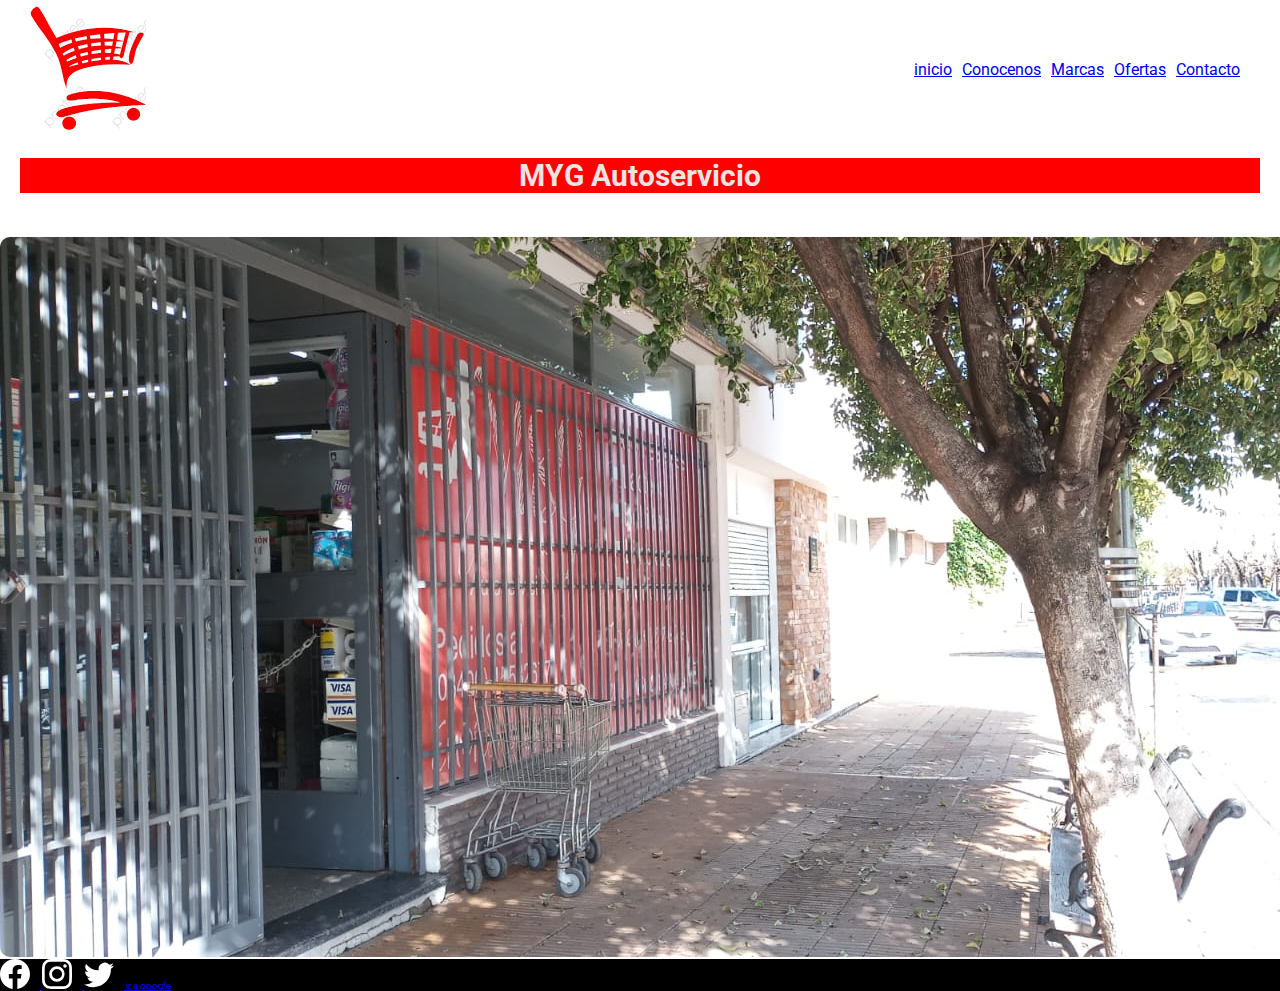
<file: index.html>
<!DOCTYPE html>
<html lang="es">
<head>
    <meta charset="UTF-8">
    <meta http-equiv="X-UA-Compatible" content="IE=edge">
    <meta name="viewport" content="width=device-width, initial-scale=1.0">
    <title>MYG Autoservicio</title>
    <link rel="shortcut icon" href="img/icono.myg.png" type="image/x-icon">
    <link rel="stylesheet" href="./css/style.css">
</head>
<body>
    <nav>
        <a href="./index.html">
            <img src="./img/logo.myg.png" alt="logo de myg Autoservicio">

        </a>
        <ul>
            <li>
                <a href="./pages/inicio.html">inicio</a>
            </li>
            <li>
               <a href="./pages/conocenos.html">Conocenos</a>
            </li>
            <li>
               <a href="./pages/marcas.html">Marcas</a>
            </li>
            <li>
               <a href="./pages/ofertas.html">Ofertas</a>
            </li>
            <li>
               <a href="./pages/contacto.html">Contacto</a>
            </li>
        </ul>
    </nav>
    <header>
    <main class="text-center">
        <section class="contenedor">
            <h1>MYG Autoservicio</h1>
            <p>En vez de enfocarnos en la competencia,nos enfocamos en el cliente</p>
        </section>
        </main>
        <img src="img/frente.negocio.jpg" alt="Frente del Autoservicio">
    </header>
    <footer>
        <div>
            <a href="http://www.facebook.com" target="_blank">
                <svg xmlns="http://www.w3.org/2000/svg" width="30" height="30" fill="currentColor" class="bi bi-facebook" viewBox="0 0 16 16">
                    <path d="M16 8.049c0-4.446-3.582-8.05-8-8.05C3.58 0-.002 3.603-.002 8.05c0 4.017 2.926 7.347 6.75 7.951v-5.625h-2.03V8.05H6.75V6.275c0-2.017 1.195-3.131 3.022-3.131.876 0 1.791.157 1.791.157v1.98h-1.009c-.993 0-1.303.621-1.303 1.258v1.51h2.218l-.354 2.326H9.25V16c3.824-.604 6.75-3.934 6.75-7.951z"/>
                  </svg>
                </a>
                <a href="http://www.instagram.com" target="_blank">
                    <svg xmlns="http://www.w3.org/2000/svg" width="30" height="30" fill="currentColor" class="bi bi-instagram" viewBox="0 0 16 16">
                        <path d="M8 0C5.829 0 5.556.01 4.703.048 3.85.088 3.269.222 2.76.42a3.917 3.917 0 0 0-1.417.923A3.927 3.927 0 0 0 .42 2.76C.222 3.268.087 3.85.048 4.7.01 5.555 0 5.827 0 8.001c0 2.172.01 2.444.048 3.297.04.852.174 1.433.372 1.942.205.526.478.972.923 1.417.444.445.89.719 1.416.923.51.198 1.09.333 1.942.372C5.555 15.99 5.827 16 8 16s2.444-.01 3.298-.048c.851-.04 1.434-.174 1.943-.372a3.916 3.916 0 0 0 1.416-.923c.445-.445.718-.891.923-1.417.197-.509.332-1.09.372-1.942C15.99 10.445 16 10.173 16 8s-.01-2.445-.048-3.299c-.04-.851-.175-1.433-.372-1.941a3.926 3.926 0 0 0-.923-1.417A3.911 3.911 0 0 0 13.24.42c-.51-.198-1.092-.333-1.943-.372C10.443.01 10.172 0 7.998 0h.003zm-.717 1.442h.718c2.136 0 2.389.007 3.232.046.78.035 1.204.166 1.486.275.373.145.64.319.92.599.28.28.453.546.598.92.11.281.24.705.275 1.485.039.843.047 1.096.047 3.231s-.008 2.389-.047 3.232c-.035.78-.166 1.203-.275 1.485a2.47 2.47 0 0 1-.599.919c-.28.28-.546.453-.92.598-.28.11-.704.24-1.485.276-.843.038-1.096.047-3.232.047s-2.39-.009-3.233-.047c-.78-.036-1.203-.166-1.485-.276a2.478 2.478 0 0 1-.92-.598 2.48 2.48 0 0 1-.6-.92c-.109-.281-.24-.705-.275-1.485-.038-.843-.046-1.096-.046-3.233 0-2.136.008-2.388.046-3.231.036-.78.166-1.204.276-1.486.145-.373.319-.64.599-.92.28-.28.546-.453.92-.598.282-.11.705-.24 1.485-.276.738-.034 1.024-.044 2.515-.045v.002zm4.988 1.328a.96.96 0 1 0 0 1.92.96.96 0 0 0 0-1.92zm-4.27 1.122a4.109 4.109 0 1 0 0 8.217 4.109 4.109 0 0 0 0-8.217zm0 1.441a2.667 2.667 0 1 1 0 5.334 2.667 2.667 0 0 1 0-5.334z"/>
                      </svg>
                </a>
            <a href="http://www.twitter.com" target="_blank">
                <svg xmlns="http://www.w3.org/2000/svg" width="30" height="30" fill="currentColor" class="bi bi-twitter" viewBox="0 0 16 16">
                    <path d="M5.026 15c6.038 0 9.341-5.003 9.341-9.334 0-.14 0-.282-.006-.422A6.685 6.685 0 0 0 16 3.542a6.658 6.658 0 0 1-1.889.518 3.301 3.301 0 0 0 1.447-1.817 6.533 6.533 0 0 1-2.087.793A3.286 3.286 0 0 0 7.875 6.03a9.325 9.325 0 0 1-6.767-3.429 3.289 3.289 0 0 0 1.018 4.382A3.323 3.323 0 0 1 .64 6.575v.045a3.288 3.288 0 0 0 2.632 3.218 3.203 3.203 0 0 1-.865.115 3.23 3.23 0 0 1-.614-.057 3.283 3.283 0 0 0 3.067 2.277A6.588 6.588 0 0 1 .78 13.58a6.32 6.32 0 0 1-.78-.045A9.344 9.344 0 0 0 5.026 15z"/>
                  </svg>
                <a target="_blank" href="http://www.google.com/intl/es-">ir a google</a>
            </a>
        </div>
    </footer>


    
</body>
</html>
</file>
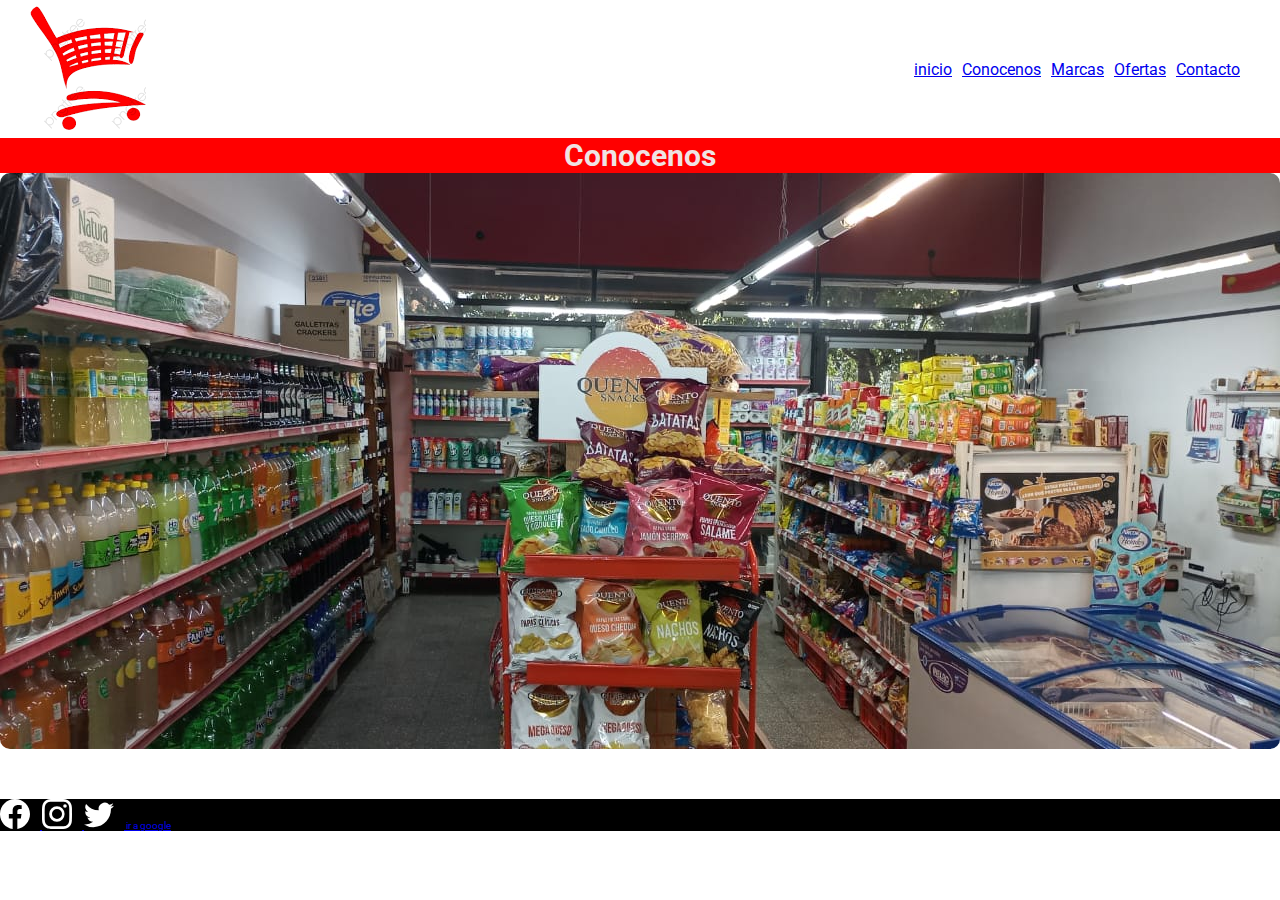
<file: pages/conocenos.html>
<!DOCTYPE html>
<html lang="es">
<head>
    <meta charset="UTF-8">
    <meta http-equiv="X-UA-Compatible" content="IE=edge">
    <meta name="viewport" content="width=device-width, initial-scale=1.0">
    <title>MYG Autoservicio</title>
    <link rel="shortcut icon" href="../img/icono.myg.png" type="image/x-icon">
    <link rel="stylesheet" href="../css/style.css">
</head>
<body>
    <nav>
        <a href="../index.html">
            <img src="../img/logo.myg.png" alt="logo de myg Autoservicio">
        </a>
        <ul>
            <li>
                <a href="../index.html">inicio</a>
            </li>
            <li>
               <a href="./conocenos.html">Conocenos</a>
            </li>
            <li>
               <a href="./marcas.html">Marcas</a>
            </li>
            <li>
               <a href="./ofertas.html">Ofertas</a>
            </li>
            <li>
               <a href="./contacto.html">Contacto</a>
            </li>
        </ul>
    </nav>
    <header>
        <main class="text-center">
            <h1>Conocenos</h1>
        </main>
        <img src="../img/conocenos3.jpeg" alt="Conocenos">
    </header>
    <main>
        <section>
            <p>Lorem ipsum dolor, sit amet consectetur adipisicing elit. Nihil ullam, eum odio facilis commodi perferendis quibusdam architecto magnam earum porro! Ea mollitia assumenda dolores commodi rem aspernatur sapiente ut veniam!</p>
        </section>
    </main>
   
    <footer>
        <div>
            <a href="http://www.facebook.com" target="_blank">
                <svg xmlns="http://www.w3.org/2000/svg" width="30" height="30" fill="currentColor" class="bi bi-facebook" viewBox="0 0 16 16">
                    <path d="M16 8.049c0-4.446-3.582-8.05-8-8.05C3.58 0-.002 3.603-.002 8.05c0 4.017 2.926 7.347 6.75 7.951v-5.625h-2.03V8.05H6.75V6.275c0-2.017 1.195-3.131 3.022-3.131.876 0 1.791.157 1.791.157v1.98h-1.009c-.993 0-1.303.621-1.303 1.258v1.51h2.218l-.354 2.326H9.25V16c3.824-.604 6.75-3.934 6.75-7.951z"/>
                  </svg>
            </a>
            <a href="http://www.instagram.com" target="_blank">
                <svg xmlns="http://www.w3.org/2000/svg" width="30" height="30" fill="currentColor" class="bi bi-instagram" viewBox="0 0 16 16">
                    <path d="M8 0C5.829 0 5.556.01 4.703.048 3.85.088 3.269.222 2.76.42a3.917 3.917 0 0 0-1.417.923A3.927 3.927 0 0 0 .42 2.76C.222 3.268.087 3.85.048 4.7.01 5.555 0 5.827 0 8.001c0 2.172.01 2.444.048 3.297.04.852.174 1.433.372 1.942.205.526.478.972.923 1.417.444.445.89.719 1.416.923.51.198 1.09.333 1.942.372C5.555 15.99 5.827 16 8 16s2.444-.01 3.298-.048c.851-.04 1.434-.174 1.943-.372a3.916 3.916 0 0 0 1.416-.923c.445-.445.718-.891.923-1.417.197-.509.332-1.09.372-1.942C15.99 10.445 16 10.173 16 8s-.01-2.445-.048-3.299c-.04-.851-.175-1.433-.372-1.941a3.926 3.926 0 0 0-.923-1.417A3.911 3.911 0 0 0 13.24.42c-.51-.198-1.092-.333-1.943-.372C10.443.01 10.172 0 7.998 0h.003zm-.717 1.442h.718c2.136 0 2.389.007 3.232.046.78.035 1.204.166 1.486.275.373.145.64.319.92.599.28.28.453.546.598.92.11.281.24.705.275 1.485.039.843.047 1.096.047 3.231s-.008 2.389-.047 3.232c-.035.78-.166 1.203-.275 1.485a2.47 2.47 0 0 1-.599.919c-.28.28-.546.453-.92.598-.28.11-.704.24-1.485.276-.843.038-1.096.047-3.232.047s-2.39-.009-3.233-.047c-.78-.036-1.203-.166-1.485-.276a2.478 2.478 0 0 1-.92-.598 2.48 2.48 0 0 1-.6-.92c-.109-.281-.24-.705-.275-1.485-.038-.843-.046-1.096-.046-3.233 0-2.136.008-2.388.046-3.231.036-.78.166-1.204.276-1.486.145-.373.319-.64.599-.92.28-.28.546-.453.92-.598.282-.11.705-.24 1.485-.276.738-.034 1.024-.044 2.515-.045v.002zm4.988 1.328a.96.96 0 1 0 0 1.92.96.96 0 0 0 0-1.92zm-4.27 1.122a4.109 4.109 0 1 0 0 8.217 4.109 4.109 0 0 0 0-8.217zm0 1.441a2.667 2.667 0 1 1 0 5.334 2.667 2.667 0 0 1 0-5.334z"/>
                  </svg>
            </a>
            <a href="http://www.twitter.com" target="_blank">
                <svg xmlns="http://www.w3.org/2000/svg" width="30" height="30" fill="currentColor" class="bi bi-twitter" viewBox="0 0 16 16">
                    <path d="M5.026 15c6.038 0 9.341-5.003 9.341-9.334 0-.14 0-.282-.006-.422A6.685 6.685 0 0 0 16 3.542a6.658 6.658 0 0 1-1.889.518 3.301 3.301 0 0 0 1.447-1.817 6.533 6.533 0 0 1-2.087.793A3.286 3.286 0 0 0 7.875 6.03a9.325 9.325 0 0 1-6.767-3.429 3.289 3.289 0 0 0 1.018 4.382A3.323 3.323 0 0 1 .64 6.575v.045a3.288 3.288 0 0 0 2.632 3.218 3.203 3.203 0 0 1-.865.115 3.23 3.23 0 0 1-.614-.057 3.283 3.283 0 0 0 3.067 2.277A6.588 6.588 0 0 1 .78 13.58a6.32 6.32 0 0 1-.78-.045A9.344 9.344 0 0 0 5.026 15z"/>
                  </svg>
            </a>
            <a target="_blank" href="http://www.google.com/intl/es-">ir a google</a>
        </a>
    </div>
        </div>
    </footer>

</body>
</html>
</file>
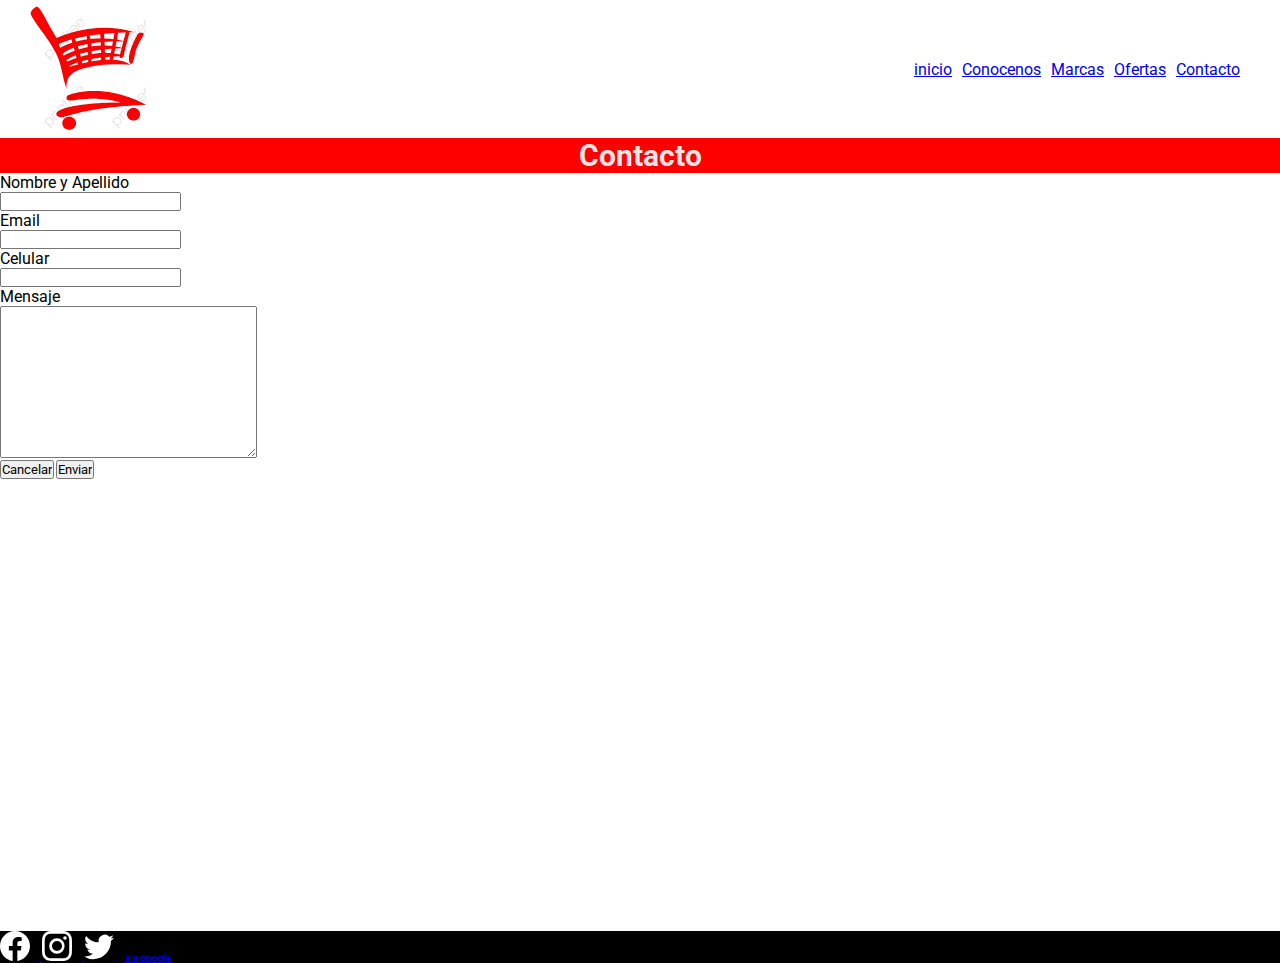
<file: pages/contacto.html>
<!DOCTYPE html>
<html lang="es">
<head>
    <meta charset="UTF-8">
    <meta http-equiv="X-UA-Compatible" content="IE=edge">
    <meta name="viewport" content="width=device-width, initial-scale=1.0">
    <title>MYG Autoservicio</title>
    <link rel="shortcut icon" href="../img/icono.myg.png" type="image/x-icon">
    <link rel="stylesheet" href="../css/style.css">
</head>
<body>
    <nav>
        <a href="../index.html">
            <img src="../img/logo.myg.png" alt="logo de myg Autoservicio">
        </a>
        <ul>
            <li>
                <a href="../index.html">inicio</a>
            </li>
            <li>
               <a href="./conocenos.html">Conocenos</a>
            </li>
            <li>
               <a href="./marcas.html">Marcas</a>
            </li>
            <li>
               <a href="./ofertas.html">Ofertas</a>
            </li>
            <li>
               <a href="./contacto.html">Contacto</a>
            </li>
        </ul>
    </nav>
    <main class="text-center">
        <h1>Contacto</h1>
    </main>
        <form action="envio.php">

            <div>
                <label for="Nombre y Apellido">Nombre y Apellido</label>
                <input type="text" id="Nombre y Apellido">
            </div>
            <div>
                <label for="Email">Email</label>
                <input type="text" id="Email">
            </div>
            <div>
                <label for="Celular">Celular</label>
                <input type="tel" id="Celular">
            </div>
            <div>
                <label for="Mensaje">Mensaje</label>
                <textarea name="" id="" cols="30" rows="10"></textarea>
            </div>
            <div>
                <input type="reset" value="Cancelar">
                <input type="submit" value="Enviar">
            </div>


        </form>
        <iframe src="https://www.google.com/maps/embed?pb=!1m18!1m12!1m3!1d3337.406435776305!2d-60.3326777848064!3d-33.22965408083766!2m3!1f0!2f0!3f0!3m2!1i1024!2i768!4f13.1!3m3!1m2!1s0x95b76c410557c12f%3A0xab86dddc8e279ae3!2sMyg%20autoservicio!5e0!3m2!1ses-419!2sar!4v1685082928694!5m2!1ses-419!2sar" width="600" height="450" style="border:0;" allowfullscreen="" loading="lazy" referrerpolicy="no-referrer-when-downgrade"></iframe>
    </main>
    <footer>
        <div>
            <a href="http://www.facebook.com" target="_blank">
                <svg xmlns="http://www.w3.org/2000/svg" width="30" height="30" fill="currentColor" class="bi bi-facebook" viewBox="0 0 16 16">
                    <path d="M16 8.049c0-4.446-3.582-8.05-8-8.05C3.58 0-.002 3.603-.002 8.05c0 4.017 2.926 7.347 6.75 7.951v-5.625h-2.03V8.05H6.75V6.275c0-2.017 1.195-3.131 3.022-3.131.876 0 1.791.157 1.791.157v1.98h-1.009c-.993 0-1.303.621-1.303 1.258v1.51h2.218l-.354 2.326H9.25V16c3.824-.604 6.75-3.934 6.75-7.951z"/>
                  </svg>
            </a>
            <a href="http://www.instagram.com" target="_blank">
                <svg xmlns="http://www.w3.org/2000/svg" width="30" height="30" fill="currentColor" class="bi bi-instagram" viewBox="0 0 16 16">
                    <path d="M8 0C5.829 0 5.556.01 4.703.048 3.85.088 3.269.222 2.76.42a3.917 3.917 0 0 0-1.417.923A3.927 3.927 0 0 0 .42 2.76C.222 3.268.087 3.85.048 4.7.01 5.555 0 5.827 0 8.001c0 2.172.01 2.444.048 3.297.04.852.174 1.433.372 1.942.205.526.478.972.923 1.417.444.445.89.719 1.416.923.51.198 1.09.333 1.942.372C5.555 15.99 5.827 16 8 16s2.444-.01 3.298-.048c.851-.04 1.434-.174 1.943-.372a3.916 3.916 0 0 0 1.416-.923c.445-.445.718-.891.923-1.417.197-.509.332-1.09.372-1.942C15.99 10.445 16 10.173 16 8s-.01-2.445-.048-3.299c-.04-.851-.175-1.433-.372-1.941a3.926 3.926 0 0 0-.923-1.417A3.911 3.911 0 0 0 13.24.42c-.51-.198-1.092-.333-1.943-.372C10.443.01 10.172 0 7.998 0h.003zm-.717 1.442h.718c2.136 0 2.389.007 3.232.046.78.035 1.204.166 1.486.275.373.145.64.319.92.599.28.28.453.546.598.92.11.281.24.705.275 1.485.039.843.047 1.096.047 3.231s-.008 2.389-.047 3.232c-.035.78-.166 1.203-.275 1.485a2.47 2.47 0 0 1-.599.919c-.28.28-.546.453-.92.598-.28.11-.704.24-1.485.276-.843.038-1.096.047-3.232.047s-2.39-.009-3.233-.047c-.78-.036-1.203-.166-1.485-.276a2.478 2.478 0 0 1-.92-.598 2.48 2.48 0 0 1-.6-.92c-.109-.281-.24-.705-.275-1.485-.038-.843-.046-1.096-.046-3.233 0-2.136.008-2.388.046-3.231.036-.78.166-1.204.276-1.486.145-.373.319-.64.599-.92.28-.28.546-.453.92-.598.282-.11.705-.24 1.485-.276.738-.034 1.024-.044 2.515-.045v.002zm4.988 1.328a.96.96 0 1 0 0 1.92.96.96 0 0 0 0-1.92zm-4.27 1.122a4.109 4.109 0 1 0 0 8.217 4.109 4.109 0 0 0 0-8.217zm0 1.441a2.667 2.667 0 1 1 0 5.334 2.667 2.667 0 0 1 0-5.334z"/>
                  </svg>
            </a>
            <a href="http://www.twitter.com" target="_blank">
                <svg xmlns="http://www.w3.org/2000/svg" width="30" height="30" fill="currentColor" class="bi bi-twitter" viewBox="0 0 16 16">
                    <path d="M5.026 15c6.038 0 9.341-5.003 9.341-9.334 0-.14 0-.282-.006-.422A6.685 6.685 0 0 0 16 3.542a6.658 6.658 0 0 1-1.889.518 3.301 3.301 0 0 0 1.447-1.817 6.533 6.533 0 0 1-2.087.793A3.286 3.286 0 0 0 7.875 6.03a9.325 9.325 0 0 1-6.767-3.429 3.289 3.289 0 0 0 1.018 4.382A3.323 3.323 0 0 1 .64 6.575v.045a3.288 3.288 0 0 0 2.632 3.218 3.203 3.203 0 0 1-.865.115 3.23 3.23 0 0 1-.614-.057 3.283 3.283 0 0 0 3.067 2.277A6.588 6.588 0 0 1 .78 13.58a6.32 6.32 0 0 1-.78-.045A9.344 9.344 0 0 0 5.026 15z"/>
                  </svg>
            </a>
            <a target="_blank" href="http://www.google.com/intl/es-">ir a google</a>
        </a>
    </div>
        </div>
    </footer>

</body>
</html>
</file>
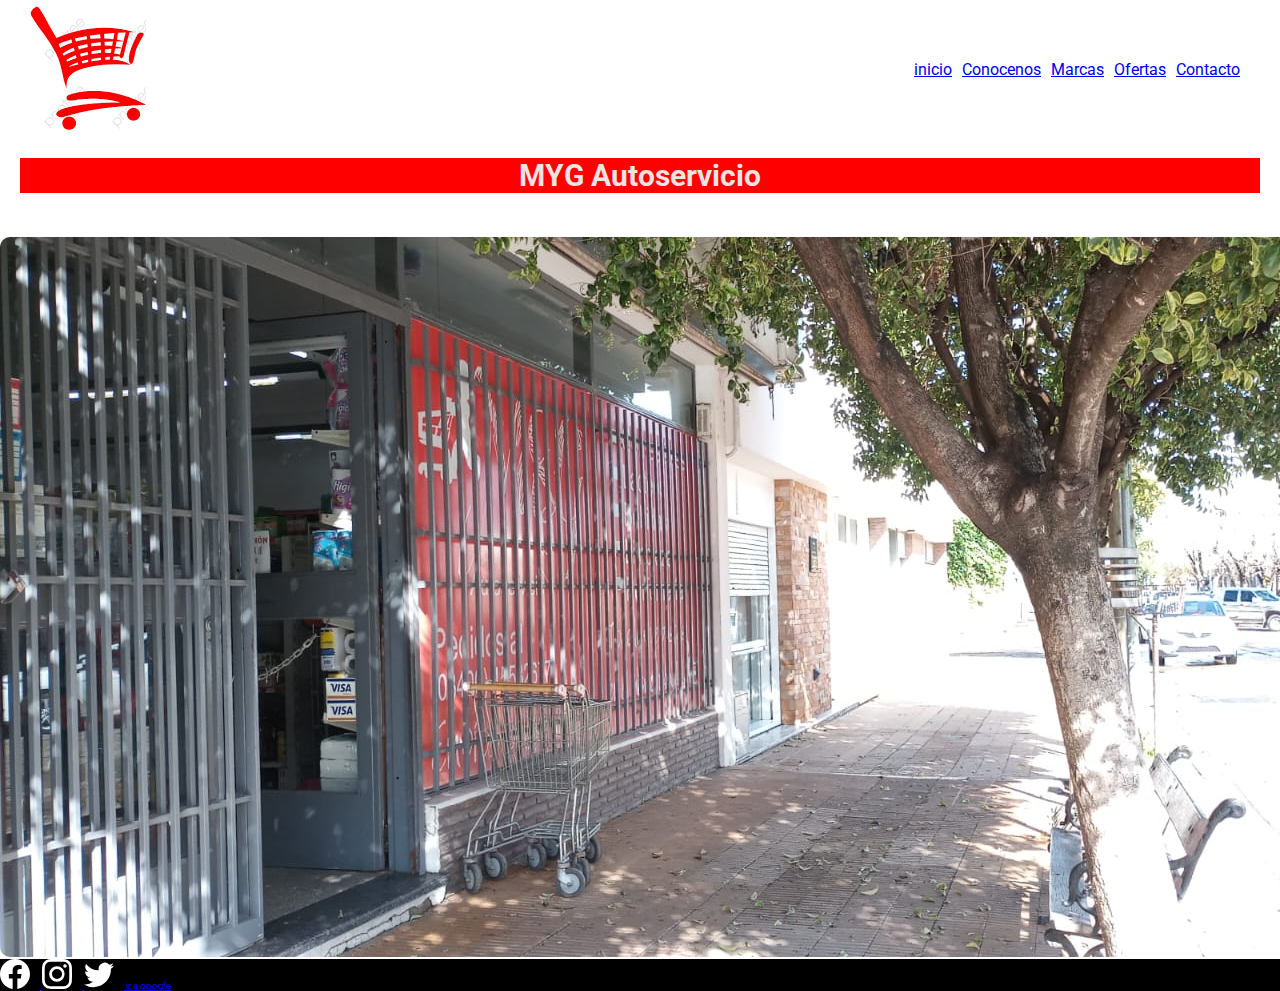
<file: pages/inicio.html>
<!DOCTYPE html>
<html lang="es">
<head>
    <meta charset="UTF-8">
    <meta http-equiv="X-UA-Compatible" content="IE=edge">
    <meta name="viewport" content="width=device-width, initial-scale=1.0">
    <title>MYG Autoservicio</title>
    <link rel="shortcut icon" href="../img/icono.myg.png" type="image/x-icon">
    <link rel="stylesheet" href="../css/style.css">
</head>
<body>
    <nav>
        <a href="../index.html">
            <img src="../img/logo.myg.png" alt="logo de myg Autoservicio">
        </a>
        <ul>
            <li>
                <a href="../pages/inicio.html">inicio</a>
            </li>
            <li>
               <a href="./conocenos.html">Conocenos</a>
            </li>
            <li>
               <a href="./marcas.html">Marcas</a>
            </li>
            <li>
               <a href="./ofertas.html">Ofertas</a>
            </li>
            <li>
               <a href="./contacto.html">Contacto</a>
            </li>
        </ul>
    </nav>
    <header>
    <main class="text-center">
        <section class="contenedor">
            <h1>MYG Autoservicio</h1>
            <p>En vez de enfocarnos en la competencia,nos enfocamos en el cliente</p>
        </section>
        </main>
        <img src="../img/frente.negocio.jpg" alt="Frente del Autoservicio">
    </header>
    <footer>
        <div>
            <a href="http://www.facebook.com" target="_blank">
                <svg xmlns="http://www.w3.org/2000/svg" width="30" height="30" fill="currentColor" class="bi bi-facebook" viewBox="0 0 16 16">
                    <path d="M16 8.049c0-4.446-3.582-8.05-8-8.05C3.58 0-.002 3.603-.002 8.05c0 4.017 2.926 7.347 6.75 7.951v-5.625h-2.03V8.05H6.75V6.275c0-2.017 1.195-3.131 3.022-3.131.876 0 1.791.157 1.791.157v1.98h-1.009c-.993 0-1.303.621-1.303 1.258v1.51h2.218l-.354 2.326H9.25V16c3.824-.604 6.75-3.934 6.75-7.951z"/>
                  </svg>
                </a>
                <a href="http://www.instagram.com" target="_blank">
                    <svg xmlns="http://www.w3.org/2000/svg" width="30" height="30" fill="currentColor" class="bi bi-instagram" viewBox="0 0 16 16">
                        <path d="M8 0C5.829 0 5.556.01 4.703.048 3.85.088 3.269.222 2.76.42a3.917 3.917 0 0 0-1.417.923A3.927 3.927 0 0 0 .42 2.76C.222 3.268.087 3.85.048 4.7.01 5.555 0 5.827 0 8.001c0 2.172.01 2.444.048 3.297.04.852.174 1.433.372 1.942.205.526.478.972.923 1.417.444.445.89.719 1.416.923.51.198 1.09.333 1.942.372C5.555 15.99 5.827 16 8 16s2.444-.01 3.298-.048c.851-.04 1.434-.174 1.943-.372a3.916 3.916 0 0 0 1.416-.923c.445-.445.718-.891.923-1.417.197-.509.332-1.09.372-1.942C15.99 10.445 16 10.173 16 8s-.01-2.445-.048-3.299c-.04-.851-.175-1.433-.372-1.941a3.926 3.926 0 0 0-.923-1.417A3.911 3.911 0 0 0 13.24.42c-.51-.198-1.092-.333-1.943-.372C10.443.01 10.172 0 7.998 0h.003zm-.717 1.442h.718c2.136 0 2.389.007 3.232.046.78.035 1.204.166 1.486.275.373.145.64.319.92.599.28.28.453.546.598.92.11.281.24.705.275 1.485.039.843.047 1.096.047 3.231s-.008 2.389-.047 3.232c-.035.78-.166 1.203-.275 1.485a2.47 2.47 0 0 1-.599.919c-.28.28-.546.453-.92.598-.28.11-.704.24-1.485.276-.843.038-1.096.047-3.232.047s-2.39-.009-3.233-.047c-.78-.036-1.203-.166-1.485-.276a2.478 2.478 0 0 1-.92-.598 2.48 2.48 0 0 1-.6-.92c-.109-.281-.24-.705-.275-1.485-.038-.843-.046-1.096-.046-3.233 0-2.136.008-2.388.046-3.231.036-.78.166-1.204.276-1.486.145-.373.319-.64.599-.92.28-.28.546-.453.92-.598.282-.11.705-.24 1.485-.276.738-.034 1.024-.044 2.515-.045v.002zm4.988 1.328a.96.96 0 1 0 0 1.92.96.96 0 0 0 0-1.92zm-4.27 1.122a4.109 4.109 0 1 0 0 8.217 4.109 4.109 0 0 0 0-8.217zm0 1.441a2.667 2.667 0 1 1 0 5.334 2.667 2.667 0 0 1 0-5.334z"/>
                      </svg>
                </a>
            <a href="http://www.twitter.com" target="_blank">
                <svg xmlns="http://www.w3.org/2000/svg" width="30" height="30" fill="currentColor" class="bi bi-twitter" viewBox="0 0 16 16">
                    <path d="M5.026 15c6.038 0 9.341-5.003 9.341-9.334 0-.14 0-.282-.006-.422A6.685 6.685 0 0 0 16 3.542a6.658 6.658 0 0 1-1.889.518 3.301 3.301 0 0 0 1.447-1.817 6.533 6.533 0 0 1-2.087.793A3.286 3.286 0 0 0 7.875 6.03a9.325 9.325 0 0 1-6.767-3.429 3.289 3.289 0 0 0 1.018 4.382A3.323 3.323 0 0 1 .64 6.575v.045a3.288 3.288 0 0 0 2.632 3.218 3.203 3.203 0 0 1-.865.115 3.23 3.23 0 0 1-.614-.057 3.283 3.283 0 0 0 3.067 2.277A6.588 6.588 0 0 1 .78 13.58a6.32 6.32 0 0 1-.78-.045A9.344 9.344 0 0 0 5.026 15z"/>
                  </svg>
                <a target="_blank" href="http://www.google.com/intl/es-">ir a google</a>
            </a>
        </div>
    </footer>

</body>
</html>
</file>
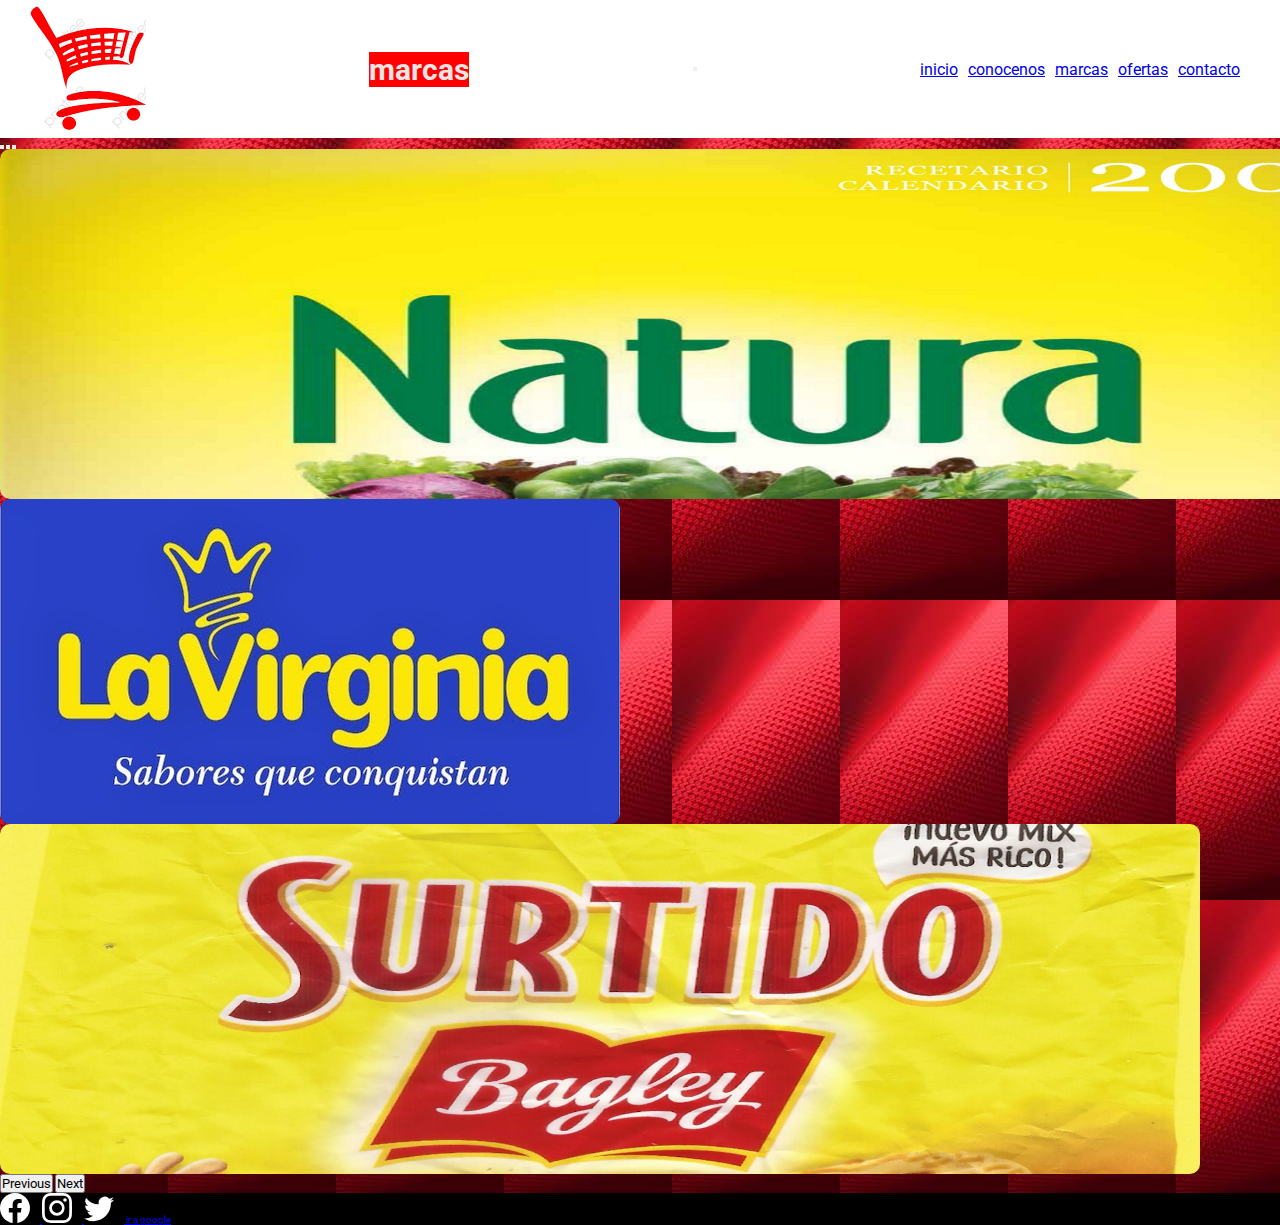
<file: pages/marcas.html>
<!doctype html>
<html lang="en">
  <head>
    <meta charset="utf-8">
    <meta name="viewport" content="width=device-width, initial-scale=1">
    <title>marcas</title>
    <link rel="shortcut icon" href="../img/icono.myg.png" type="image/x-icon">
    <link href="https://cdn.jsdelivr.net/npm/bootstrap@5.3.0/dist/css/bootstrap.min.css" rel="stylesheet" integrity="sha384-9ndCyUaIbzAi2FUVXJi0CjmCapSmO7SnpJef0486qhLnuZ2cdeRhO02iuK6FUUVM" crossorigin="anonymous">
    <link rel="stylesheet" href="../css/style.css">
    
  </head>
  <body>
    <div class="container-fluid">
   
    <nav class="navbar navbar-expand-lg" botonera sticky-top>
        <a class="navbar-brand" href="../index.html">
          <img src="../img/logo.myg.png" class="img-fluid" alt="logo del Autoservicio">
        </a>
          <h1>marcas</h1>
        <button class="navbar-toggler" type="button" data-bs-toggle="collapse" data-bs-target="#navbarSupportedContent" aria-controls="navbarSupportedContent" aria-expanded="false" aria-label="Toggle navigation">
          <span class="navbar-toggler-icon"></span>
        </button>
        <div class="collapse navbar-collapse" id="navbarSupportedContent">
          <ul class="navbar-nav ms-auto mb-2 mb-lg-0">
              
                <li>
                  <a class="dropdown-item" href="inicio.html">inicio</a>
              </li>
                <li>
                  <a class="dropdown-item" href="conocenos.html">conocenos</a>
              </li>
              
                <li>
                  <a class="dropdown-item" href="marcas.html">marcas</a>
              </li>
              <li>
                  <a class="dropdown-item" href="ofertas.html">ofertas</a>
              </li>
              <li>
                  <a class="dropdown-item" href="contacto.html">contacto</a>
              </li>
              </ul>
          </div>
        </nav>

        <div id="carouselExampleIndicators" class="carousel slide">
          <div class="carousel-indicators">
            <button type="button" data-bs-target="#carouselExampleIndicators" data-bs-slide-to="0" class="active" aria-current="true" aria-label="Slide 1"></button>
            <button type="button" data-bs-target="#carouselExampleIndicators" data-bs-slide-to="1" aria-label="Slide 2"></button>
            <button type="button" data-bs-target="#carouselExampleIndicators" data-bs-slide-to="2" aria-label="Slide 3"></button>
          </div>

            <div class="carousel-inner">
                <div class="carousel-item active">
                  <div class="container" style="max-height: 350px;display: flex;">
                    <img src="../img/natura_1.jpg" class="img-fluid w-100" alt="logo de aceite natura">
                  </div>

                </div>
                <div class="carousel-item active">
                  <div class="container" style="max-height: 350px;display: flex;">
                    <img src="../img/cafe_lv.jpg" class="img-fluid w-100" alt="logo de cafe la virginia">
                  </div>

                </div>

                <div class="carousel-item active">
                  <div class="container" style="max-height: 350px;display: flex;">
                    <img src="../img/bagley.png" class="img-fluid w-100" alt="logo de galletita surtido bagley">
                  </div>

                </div>
                
              <button class="carousel-control-prev" type="button" data-bs-target="#carouselExampleIndicators" data-bs-slide="prev">
                <span class="carousel-control-prev-icon" aria-hidden="true"></span>
                <span class="visually-hidden">Previous</span>
              </button>
              <button class="carousel-control-next" type="button" data-bs-target="#carouselExampleIndicators" data-bs-slide="next">
                <span class="carousel-control-next-icon" aria-hidden="true"></span>
                <span class="visually-hidden">Next</span>
              </button>
            </div>

        </div> 

    </div>

    <script src="https://cdn.jsdelivr.net/npm/bootstrap@5.3.0/dist/js/bootstrap.bundle.min.js" integrity="sha384-geWF76RCwLtnZ8qwWowPQNguL3RmwHVBC9FhGdlKrxdiJJigb/j/68SIy3Te4Bkz" crossorigin="anonymous"></script>
  </body>
  <footer>
    <div>
        <a href="http://www.facebook.com" target="_blank">
            <svg xmlns="http://www.w3.org/2000/svg" width="30" height="30" fill="currentColor" class="bi bi-facebook" viewBox="0 0 16 16">
                <path d="M16 8.049c0-4.446-3.582-8.05-8-8.05C3.58 0-.002 3.603-.002 8.05c0 4.017 2.926 7.347 6.75 7.951v-5.625h-2.03V8.05H6.75V6.275c0-2.017 1.195-3.131 3.022-3.131.876 0 1.791.157 1.791.157v1.98h-1.009c-.993 0-1.303.621-1.303 1.258v1.51h2.218l-.354 2.326H9.25V16c3.824-.604 6.75-3.934 6.75-7.951z"/>
              </svg>
            </a>
            <a href="http://www.instagram.com" target="_blank">
                <svg xmlns="http://www.w3.org/2000/svg" width="30" height="30" fill="currentColor" class="bi bi-instagram" viewBox="0 0 16 16">
                    <path d="M8 0C5.829 0 5.556.01 4.703.048 3.85.088 3.269.222 2.76.42a3.917 3.917 0 0 0-1.417.923A3.927 3.927 0 0 0 .42 2.76C.222 3.268.087 3.85.048 4.7.01 5.555 0 5.827 0 8.001c0 2.172.01 2.444.048 3.297.04.852.174 1.433.372 1.942.205.526.478.972.923 1.417.444.445.89.719 1.416.923.51.198 1.09.333 1.942.372C5.555 15.99 5.827 16 8 16s2.444-.01 3.298-.048c.851-.04 1.434-.174 1.943-.372a3.916 3.916 0 0 0 1.416-.923c.445-.445.718-.891.923-1.417.197-.509.332-1.09.372-1.942C15.99 10.445 16 10.173 16 8s-.01-2.445-.048-3.299c-.04-.851-.175-1.433-.372-1.941a3.926 3.926 0 0 0-.923-1.417A3.911 3.911 0 0 0 13.24.42c-.51-.198-1.092-.333-1.943-.372C10.443.01 10.172 0 7.998 0h.003zm-.717 1.442h.718c2.136 0 2.389.007 3.232.046.78.035 1.204.166 1.486.275.373.145.64.319.92.599.28.28.453.546.598.92.11.281.24.705.275 1.485.039.843.047 1.096.047 3.231s-.008 2.389-.047 3.232c-.035.78-.166 1.203-.275 1.485a2.47 2.47 0 0 1-.599.919c-.28.28-.546.453-.92.598-.28.11-.704.24-1.485.276-.843.038-1.096.047-3.232.047s-2.39-.009-3.233-.047c-.78-.036-1.203-.166-1.485-.276a2.478 2.478 0 0 1-.92-.598 2.48 2.48 0 0 1-.6-.92c-.109-.281-.24-.705-.275-1.485-.038-.843-.046-1.096-.046-3.233 0-2.136.008-2.388.046-3.231.036-.78.166-1.204.276-1.486.145-.373.319-.64.599-.92.28-.28.546-.453.92-.598.282-.11.705-.24 1.485-.276.738-.034 1.024-.044 2.515-.045v.002zm4.988 1.328a.96.96 0 1 0 0 1.92.96.96 0 0 0 0-1.92zm-4.27 1.122a4.109 4.109 0 1 0 0 8.217 4.109 4.109 0 0 0 0-8.217zm0 1.441a2.667 2.667 0 1 1 0 5.334 2.667 2.667 0 0 1 0-5.334z"/>
                  </svg>
            </a>
        <a href="http://www.twitter.com" target="_blank">
            <svg xmlns="http://www.w3.org/2000/svg" width="30" height="30" fill="currentColor" class="bi bi-twitter" viewBox="0 0 16 16">
                <path d="M5.026 15c6.038 0 9.341-5.003 9.341-9.334 0-.14 0-.282-.006-.422A6.685 6.685 0 0 0 16 3.542a6.658 6.658 0 0 1-1.889.518 3.301 3.301 0 0 0 1.447-1.817 6.533 6.533 0 0 1-2.087.793A3.286 3.286 0 0 0 7.875 6.03a9.325 9.325 0 0 1-6.767-3.429 3.289 3.289 0 0 0 1.018 4.382A3.323 3.323 0 0 1 .64 6.575v.045a3.288 3.288 0 0 0 2.632 3.218 3.203 3.203 0 0 1-.865.115 3.23 3.23 0 0 1-.614-.057 3.283 3.283 0 0 0 3.067 2.277A6.588 6.588 0 0 1 .78 13.58a6.32 6.32 0 0 1-.78-.045A9.344 9.344 0 0 0 5.026 15z"/>
              </svg>
            <a target="_blank" href="http://www.google.com/intl/es-">ir a google</a>
        </a>
    </div>
</footer>

</html>
</file>
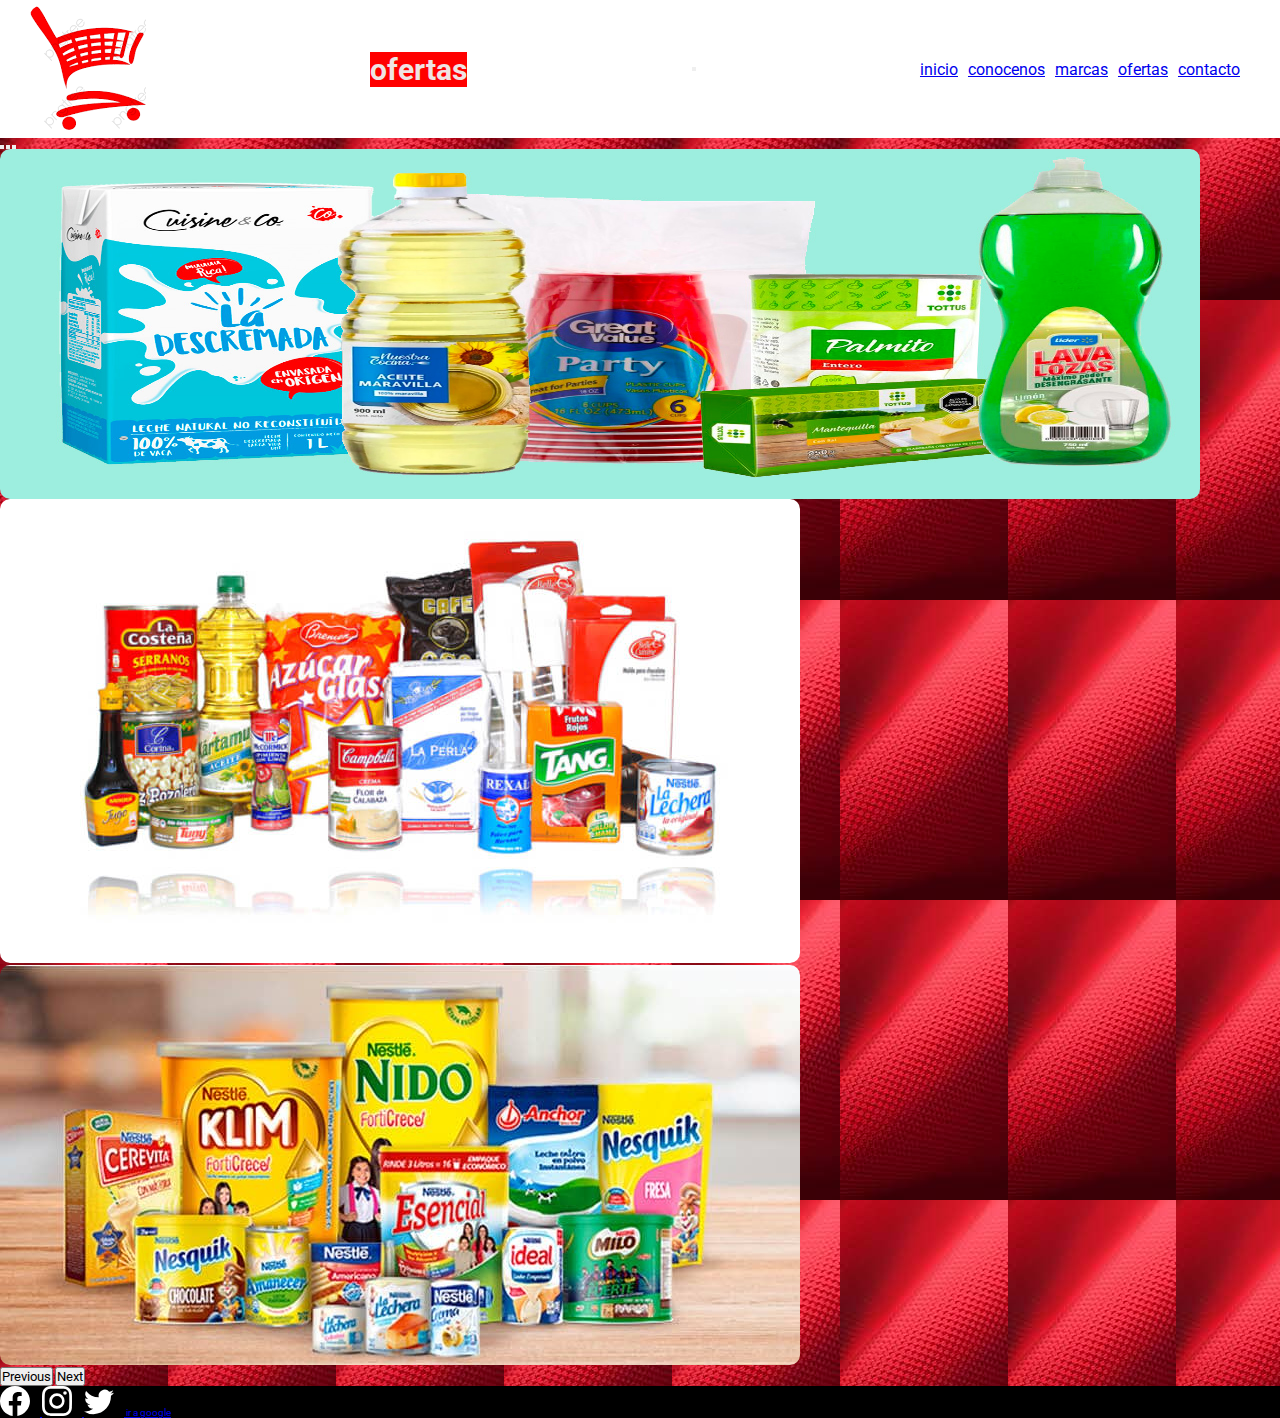
<file: pages/ofertas.html>
<!doctype html>
<html lang="en">
  <head>
    <meta charset="utf-8">
    <meta name="viewport" content="width=device-width, initial-scale=1">
    <title>ofertas</title>
    <link rel="shortcut icon" href="../img/icono.myg.png" type="image/x-icon">
    <link href="https://cdn.jsdelivr.net/npm/bootstrap@5.3.0/dist/css/bootstrap.min.css" rel="stylesheet" integrity="sha384-9ndCyUaIbzAi2FUVXJi0CjmCapSmO7SnpJef0486qhLnuZ2cdeRhO02iuK6FUUVM" crossorigin="anonymous">
    <link rel="stylesheet" href="../css/style.css">
    
  </head>
  <body>
    <div class="container-fluid">
   
    <nav class="navbar navbar-expand-lg" botonera sticky-top>
        <a class="navbar-brand" href="../index.html">
          <img src="../img/logo.myg.png" class="img-fluid" alt="logo del Autoservicio">
        </a>
          <h1>ofertas</h1>
        <button class="navbar-toggler" type="button" data-bs-toggle="collapse" data-bs-target="#navbarSupportedContent" aria-controls="navbarSupportedContent" aria-expanded="false" aria-label="Toggle navigation">
          <span class="navbar-toggler-icon"></span>
        </button>
        <div class="collapse navbar-collapse" id="navbarSupportedContent">
          <ul class="navbar-nav ms-auto mb-2 mb-lg-0">
              
                <li>
                  <a class="dropdown-item" href="inicio.html">inicio</a>
              </li>
                <li>
                  <a class="dropdown-item" href="conocenos.html">conocenos</a>
              </li>
              
                <li>
                  <a class="dropdown-item" href="marcas.html">marcas</a>
              </li>
              <li>
                  <a class="dropdown-item" href="ofertas.html">ofertas</a>
              </li>
              <li>
                  <a class="dropdown-item" href="contacto.html">contacto</a>
              </li>
              </ul>
          </div>
        </nav>

        <div id="carouselExampleIndicators" class="carousel slide">
          <div class="carousel-indicators">
            <button type="button" data-bs-target="#carouselExampleIndicators" data-bs-slide-to="0" class="active" aria-current="true" aria-label="Slide 1"></button>
            <button type="button" data-bs-target="#carouselExampleIndicators" data-bs-slide-to="1" aria-label="Slide 2"></button>
            <button type="button" data-bs-target="#carouselExampleIndicators" data-bs-slide-to="2" aria-label="Slide 3"></button>
          </div>

            <div class="carousel-inner">
                <div class="carousel-item active">
                  <div class="container" style="max-height: 350px;display: flex;">
                    <img src="../img/ofertas_1.jpg" class="img-fluid w-100" alt="imagene de oferta semanal">
                  </div>
                </div>
                <div class="carousel-item">
                  <img src="../img/ofertas_2.jpg" class="img-fluidw-100" alt="imagene de oferta semanal">
                </div>
                <div class="carousel-item">
                  <img src="../img/oferta_3.jpg" class="img-fluid w-100" alt="imagene de oferta semanal">
                </div>
                
              <button class="carousel-control-prev" type="button" data-bs-target="#carouselExampleIndicators" data-bs-slide="prev">
                <span class="carousel-control-prev-icon" aria-hidden="true"></span>
                <span class="visually-hidden">Previous</span>
              </button>
              <button class="carousel-control-next" type="button" data-bs-target="#carouselExampleIndicators" data-bs-slide="next">
                <span class="carousel-control-next-icon" aria-hidden="true"></span>
                <span class="visually-hidden">Next</span>
              </button>
            </div>

        </div> 

    </div>

    <script src="https://cdn.jsdelivr.net/npm/bootstrap@5.3.0/dist/js/bootstrap.bundle.min.js" integrity="sha384-geWF76RCwLtnZ8qwWowPQNguL3RmwHVBC9FhGdlKrxdiJJigb/j/68SIy3Te4Bkz" crossorigin="anonymous"></script>
  </body>
  <footer>
    <div>
        <a href="http://www.facebook.com" target="_blank">
            <svg xmlns="http://www.w3.org/2000/svg" width="30" height="30" fill="currentColor" class="bi bi-facebook" viewBox="0 0 16 16">
                <path d="M16 8.049c0-4.446-3.582-8.05-8-8.05C3.58 0-.002 3.603-.002 8.05c0 4.017 2.926 7.347 6.75 7.951v-5.625h-2.03V8.05H6.75V6.275c0-2.017 1.195-3.131 3.022-3.131.876 0 1.791.157 1.791.157v1.98h-1.009c-.993 0-1.303.621-1.303 1.258v1.51h2.218l-.354 2.326H9.25V16c3.824-.604 6.75-3.934 6.75-7.951z"/>
              </svg>
            </a>
            <a href="http://www.instagram.com" target="_blank">
                <svg xmlns="http://www.w3.org/2000/svg" width="30" height="30" fill="currentColor" class="bi bi-instagram" viewBox="0 0 16 16">
                    <path d="M8 0C5.829 0 5.556.01 4.703.048 3.85.088 3.269.222 2.76.42a3.917 3.917 0 0 0-1.417.923A3.927 3.927 0 0 0 .42 2.76C.222 3.268.087 3.85.048 4.7.01 5.555 0 5.827 0 8.001c0 2.172.01 2.444.048 3.297.04.852.174 1.433.372 1.942.205.526.478.972.923 1.417.444.445.89.719 1.416.923.51.198 1.09.333 1.942.372C5.555 15.99 5.827 16 8 16s2.444-.01 3.298-.048c.851-.04 1.434-.174 1.943-.372a3.916 3.916 0 0 0 1.416-.923c.445-.445.718-.891.923-1.417.197-.509.332-1.09.372-1.942C15.99 10.445 16 10.173 16 8s-.01-2.445-.048-3.299c-.04-.851-.175-1.433-.372-1.941a3.926 3.926 0 0 0-.923-1.417A3.911 3.911 0 0 0 13.24.42c-.51-.198-1.092-.333-1.943-.372C10.443.01 10.172 0 7.998 0h.003zm-.717 1.442h.718c2.136 0 2.389.007 3.232.046.78.035 1.204.166 1.486.275.373.145.64.319.92.599.28.28.453.546.598.92.11.281.24.705.275 1.485.039.843.047 1.096.047 3.231s-.008 2.389-.047 3.232c-.035.78-.166 1.203-.275 1.485a2.47 2.47 0 0 1-.599.919c-.28.28-.546.453-.92.598-.28.11-.704.24-1.485.276-.843.038-1.096.047-3.232.047s-2.39-.009-3.233-.047c-.78-.036-1.203-.166-1.485-.276a2.478 2.478 0 0 1-.92-.598 2.48 2.48 0 0 1-.6-.92c-.109-.281-.24-.705-.275-1.485-.038-.843-.046-1.096-.046-3.233 0-2.136.008-2.388.046-3.231.036-.78.166-1.204.276-1.486.145-.373.319-.64.599-.92.28-.28.546-.453.92-.598.282-.11.705-.24 1.485-.276.738-.034 1.024-.044 2.515-.045v.002zm4.988 1.328a.96.96 0 1 0 0 1.92.96.96 0 0 0 0-1.92zm-4.27 1.122a4.109 4.109 0 1 0 0 8.217 4.109 4.109 0 0 0 0-8.217zm0 1.441a2.667 2.667 0 1 1 0 5.334 2.667 2.667 0 0 1 0-5.334z"/>
                  </svg>
            </a>
        <a href="http://www.twitter.com" target="_blank">
            <svg xmlns="http://www.w3.org/2000/svg" width="30" height="30" fill="currentColor" class="bi bi-twitter" viewBox="0 0 16 16">
                <path d="M5.026 15c6.038 0 9.341-5.003 9.341-9.334 0-.14 0-.282-.006-.422A6.685 6.685 0 0 0 16 3.542a6.658 6.658 0 0 1-1.889.518 3.301 3.301 0 0 0 1.447-1.817 6.533 6.533 0 0 1-2.087.793A3.286 3.286 0 0 0 7.875 6.03a9.325 9.325 0 0 1-6.767-3.429 3.289 3.289 0 0 0 1.018 4.382A3.323 3.323 0 0 1 .64 6.575v.045a3.288 3.288 0 0 0 2.632 3.218 3.203 3.203 0 0 1-.865.115 3.23 3.23 0 0 1-.614-.057 3.283 3.283 0 0 0 3.067 2.277A6.588 6.588 0 0 1 .78 13.58a6.32 6.32 0 0 1-.78-.045A9.344 9.344 0 0 0 5.026 15z"/>
              </svg>
            <a target="_blank" href="http://www.google.com/intl/es-">ir a google</a>
        </a>
    </div>
</footer>

</html>
</file>
<file: css/style.css>
@import url('https://fonts.googleapis.com/css2?family=Roboto:wght@300;400&display=swap');
*{
    font-family: 'Roboto', sans-serif;
    padding: 0;
    margin: 0;
    box-sizing: border-box;
}

html{
    font-size: 62.5%;
}

h1{
    
    color: rgb(239, 228, 228);
    font-size: 3em;
}
body{

    background-attachment: fixed;
    width: 100%;
    
}
.container-fluid{
    background-image: url(../img/fondo-de-pantalla2.jpg);
}
footer{
    background-color: black;
}
p{
    color:rgb(255, 255, 255);
    font-weight: 300;
    font-size: 2rem;
    line-height: 2.4rem;
    }
 

nav{
    background-color: rgb(255, 255, 255);
    padding: 6px 30px;
    display: flex;
    flex-direction: row;
    justify-content: space-between;
    align-items: center;


}
    nav ul{
        list-style: none;
        display: inline-block;
        display: flex;
    }
nav ul li {
    text-decoration: none;
    color: rgb(0, 0, 0);
    font-size: 1.6rem;
    display: inline-block;
    margin-right: 10px;

    
    
}
form label{
    color: rgb(0, 0, 0);
    font-size: 1.6rem;
    display: block;
}    

    

main form{
   padding: 20px 30px;
   
   
   
}

.text-center{
    text-align: center;
}

.contenedor{
    padding: 20px;
    

}

.Ofertas{
    display: flex;
    flex-direction: row;
    flex-wrap: wrap;
    justify-content: space-around ;

}

.Ofertas figure{
    width: 33%;
    border: solid gray 1px;
    border-radius: 5px;
    margin: bottom 30px;
    padding: 0 20px ;
}
.Ofertas figure figcaption{
    color:white;
    font-size: 2.4em;
    
}

.Ofertas figure p{
    font-size: 1.8em;
    line-height: 1.6;
    margin-bottom: 20px;
}

.Ofertas figure button{
    border: none;
    padding: 6px 30px;
    background-color: white;
    border: radius 3px;
    text-align: center;
    margin-bottom: 20px;
    
}

footer svg{
    width: 30px;
    height: 30px;
    fill: white;
    margin-right: 10px;
    align-items: center;
}




.botonera{
    background-color: white;

}
    .botonera img{
        width: 150px;
    }

    .botonera a{
        color: blue;
    }




img {
    border-radius: 10px;
}

h1{
    background-color: red;
    
}
</file>
